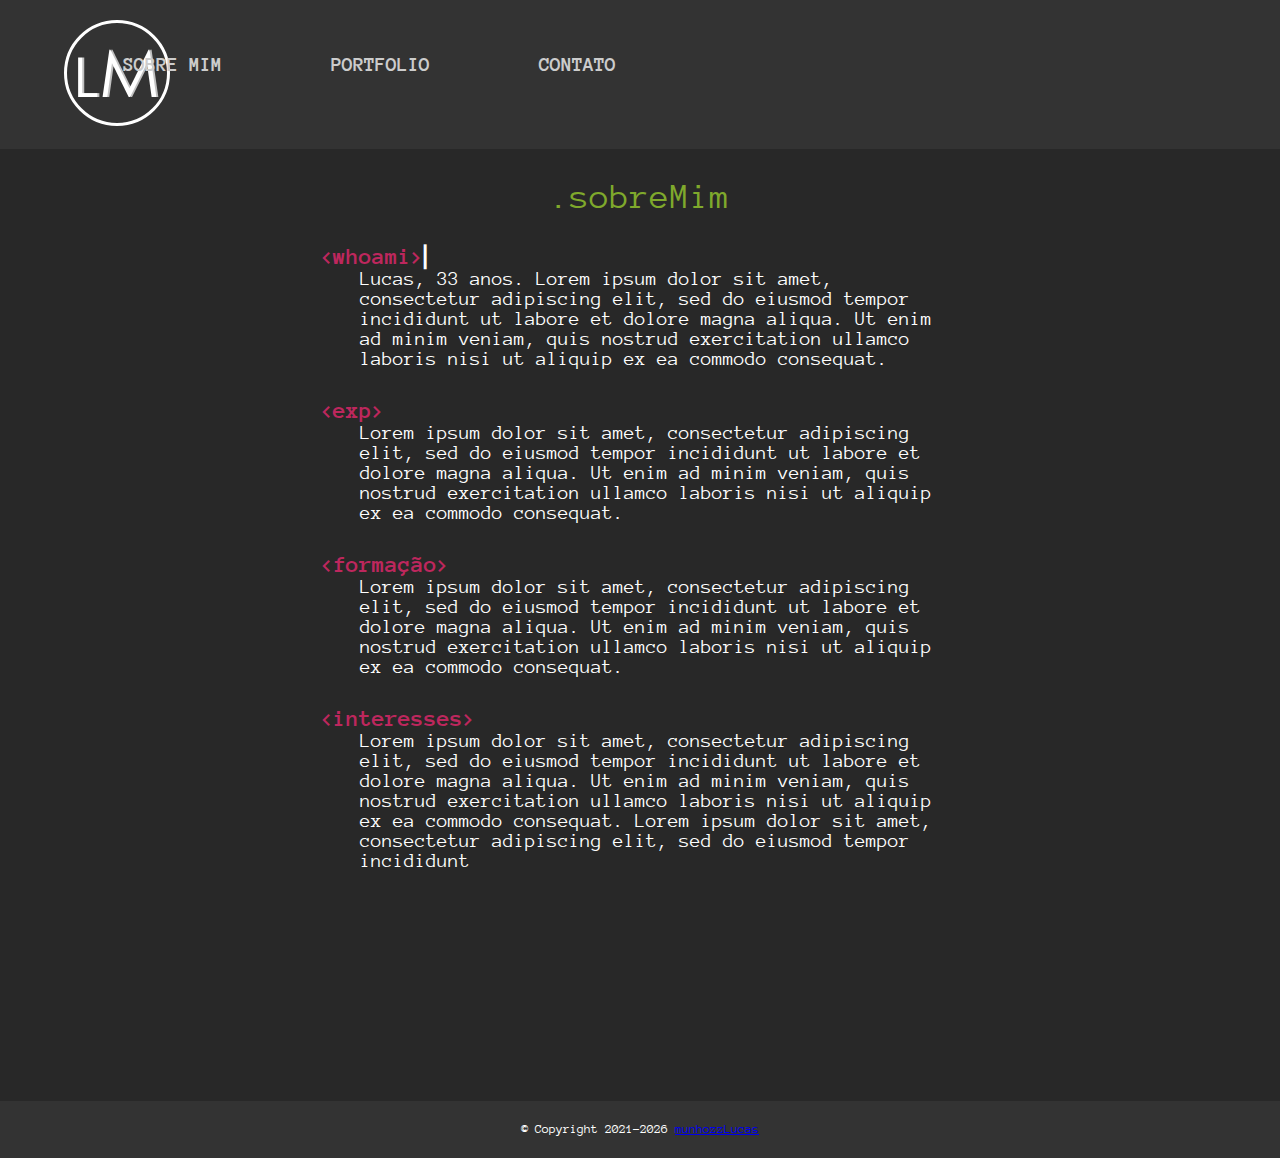
<file: index.html>
<!DOCTYPE html>

<script>
//função para calcular a idade inserida no .sobreMim. Troque a const anoNascimento pelo seu ano de nascimento.
  const anoNascimento = 1993;
  function idade() {
    var idade = Date().split` `[3] - anoNascimento;
    document.write(idade);
    }
</script>

<html lang="pt-br">
<head>
  <meta charset="UTF-8">
  <meta name="viewport" content="width=device-width, initial-scale=1.0">
  <meta http-equiv="X-UA-Compatible" content="ie=edge">
  <link rel="stylesheet" href="reset.css">
  <link rel="stylesheet" href=".\style\style.css">
  <link rel="preconnect" href="https://fonts.googleapis.com">
  <link rel="preconnect" href="https://fonts.gstatic.com" crossorigin>
  <link href="https://fonts.googleapis.com/css2?family=Anonymous+Pro&display=swap" rel="stylesheet">

  <title>Lucas Munhoz</title>
</head>

<body>
  <header>
    <div class="caixa">
      <h1><img id="logo" src="logo2.png"></h1>
      <nav>
        <ul>
          <li><a href="index.html">sobre mim</a></li>
          <li><a href="portfolio.html">portfolio</a></li>
          <li><a href="contato.html">contato</a></li>
      </ul>
    </nav>
  </div>
  </header>

  <main>
    <div class="whoAmI">
        <h1>.sobreMim</h1>
          <h2>&lt;whoami&gt<p class="blink">&#9144;</p></h2>
            <p class="text">Lucas, <script>idade();</script> anos. Lorem ipsum dolor sit amet, consectetur adipiscing elit, sed do eiusmod tempor incididunt ut labore et dolore magna aliqua. Ut enim ad minim veniam, quis nostrud exercitation ullamco laboris nisi ut aliquip ex ea commodo consequat.</p>
          <h2>&lt;exp&gt</h2>
            <p class="text">Lorem ipsum dolor sit amet, consectetur adipiscing elit, sed do eiusmod tempor incididunt ut labore et dolore magna aliqua. Ut enim ad minim veniam, quis nostrud exercitation ullamco laboris nisi ut aliquip ex ea commodo consequat.</p>
          <h2>&lt;formação&gt</h2>
            <p class="text">Lorem ipsum dolor sit amet, consectetur adipiscing elit, sed do eiusmod tempor incididunt ut labore et dolore magna aliqua. Ut enim ad minim veniam, quis nostrud exercitation ullamco laboris nisi ut aliquip ex ea commodo consequat.</p>
          <h2>&lt;interesses&gt</h2>
            <p class="text">Lorem ipsum dolor sit amet, consectetur adipiscing elit, sed do eiusmod tempor incididunt ut labore et dolore magna aliqua. Ut enim ad minim veniam, quis nostrud exercitation ullamco laboris nisi ut aliquip ex ea commodo consequat. Lorem ipsum dolor sit amet, consectetur adipiscing elit, sed do eiusmod tempor incididunt</p>
    </div>
  </main>

  <footer>
    <p class="copyright">&copy; Copyright 2021-<script>document.write(Date().split` `[3])</script> <a href="https://www.linkedin.com/in/munhozzLucas" target="_blank">munhozzLucas</a></p>
  </footer>


</body>
</html>
</file>
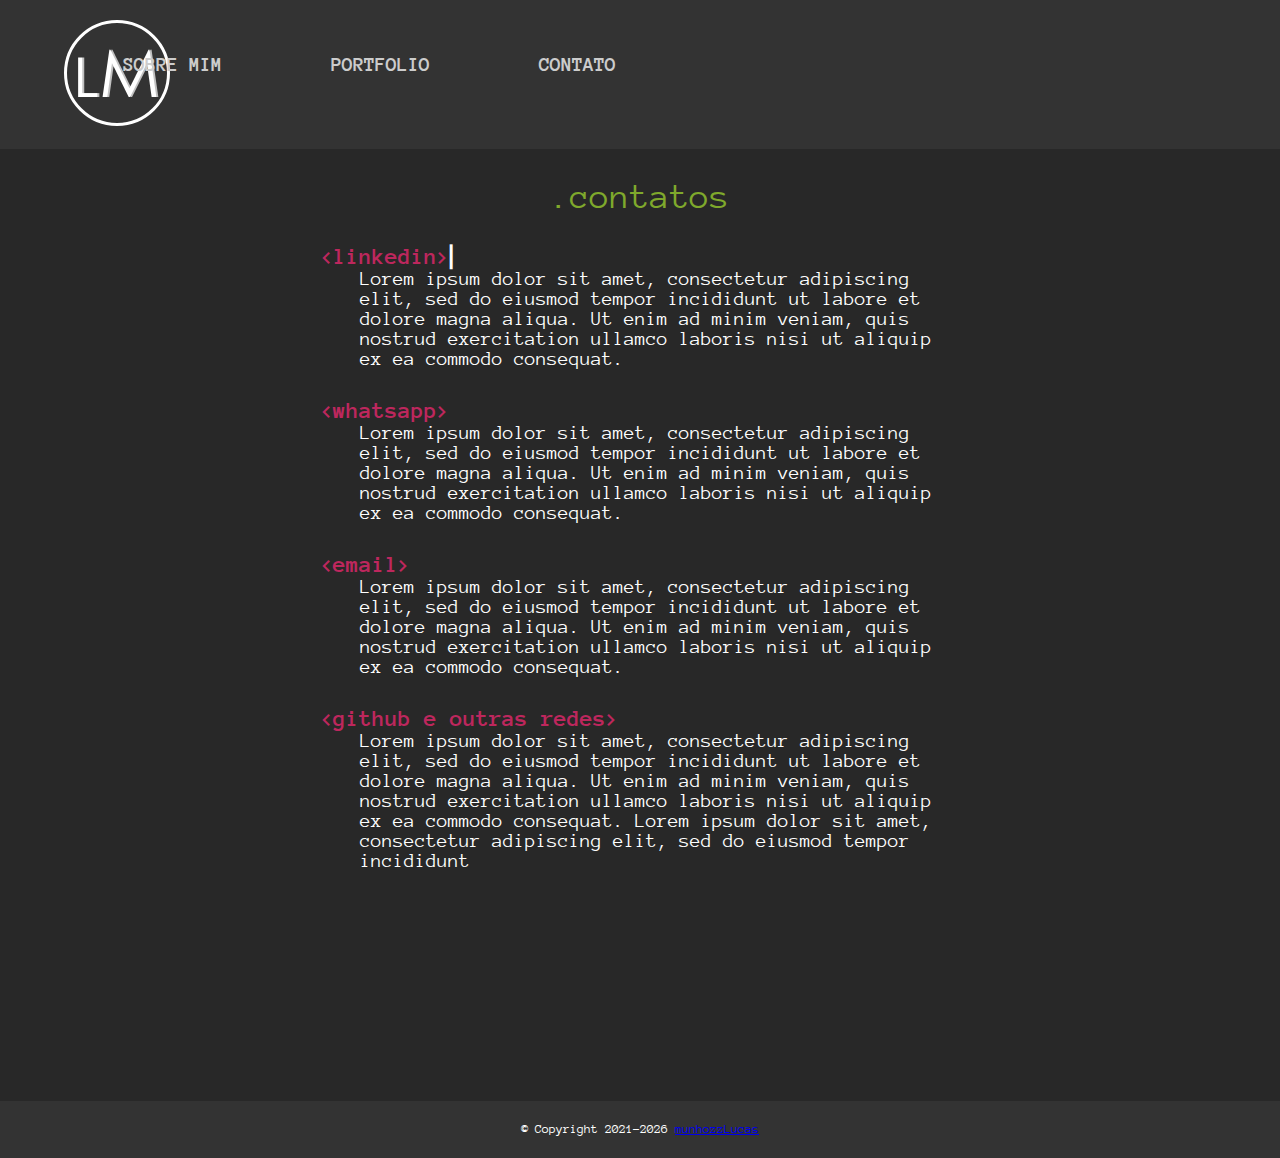
<file: contato.html>
<!DOCTYPE html>

<html lang="pt-br">
<head>
  <meta charset="UTF-8">
  <meta name="viewport" content="width=device-width, initial-scale=1.0">
  <meta http-equiv="X-UA-Compatible" content="ie=edge">
  <link rel="stylesheet" href="reset.css">
  <link rel="stylesheet" href=".\style\style.css">
  <link rel="preconnect" href="https://fonts.googleapis.com">
  <link rel="preconnect" href="https://fonts.gstatic.com" crossorigin>
  <link href="https://fonts.googleapis.com/css2?family=Anonymous+Pro&display=swap" rel="stylesheet">

  <title>Lucas Munhoz</title>
</head>

<body>
  <header>
    <div class="caixa">
      <h1><img id="logo" src="logo2.png"></h1>
      <nav>
        <ul>
          <li><a href="index.html">sobre mim</a></li>
          <li><a href="portfolio.html">portfolio</a></li>
          <li><a href="contato.html">contato</a></li>
      </ul>
    </nav>
  </div>
  </header>

  <main>
    <div class="whoAmI">
        <h1>.contatos</h1>
          <h2>&lt;linkedin&gt<p class="blink">&#9144;</p></h2>
            <p class="text">Lorem ipsum dolor sit amet, consectetur adipiscing elit, sed do eiusmod tempor incididunt ut labore et dolore magna aliqua. Ut enim ad minim veniam, quis nostrud exercitation ullamco laboris nisi ut aliquip ex ea commodo consequat.</p>
          <h2>&lt;whatsapp&gt</h2>
            <p class="text">Lorem ipsum dolor sit amet, consectetur adipiscing elit, sed do eiusmod tempor incididunt ut labore et dolore magna aliqua. Ut enim ad minim veniam, quis nostrud exercitation ullamco laboris nisi ut aliquip ex ea commodo consequat.</p>
          <h2>&lt;email&gt</h2>
            <p class="text">Lorem ipsum dolor sit amet, consectetur adipiscing elit, sed do eiusmod tempor incididunt ut labore et dolore magna aliqua. Ut enim ad minim veniam, quis nostrud exercitation ullamco laboris nisi ut aliquip ex ea commodo consequat.</p>
          <h2>&lt;github e outras redes&gt</h2>
            <p class="text">Lorem ipsum dolor sit amet, consectetur adipiscing elit, sed do eiusmod tempor incididunt ut labore et dolore magna aliqua. Ut enim ad minim veniam, quis nostrud exercitation ullamco laboris nisi ut aliquip ex ea commodo consequat. Lorem ipsum dolor sit amet, consectetur adipiscing elit, sed do eiusmod tempor incididunt</p>
    </div>
  </main>

  <footer>
    <p class="copyright">&copy; Copyright 2021-<script>document.write(Date().split` `[3])</script> <a href="https://www.linkedin.com/in/munhozzLucas" target="_blank">munhozzLucas</a></p>
  </footer>


</body>
</html>
</file>
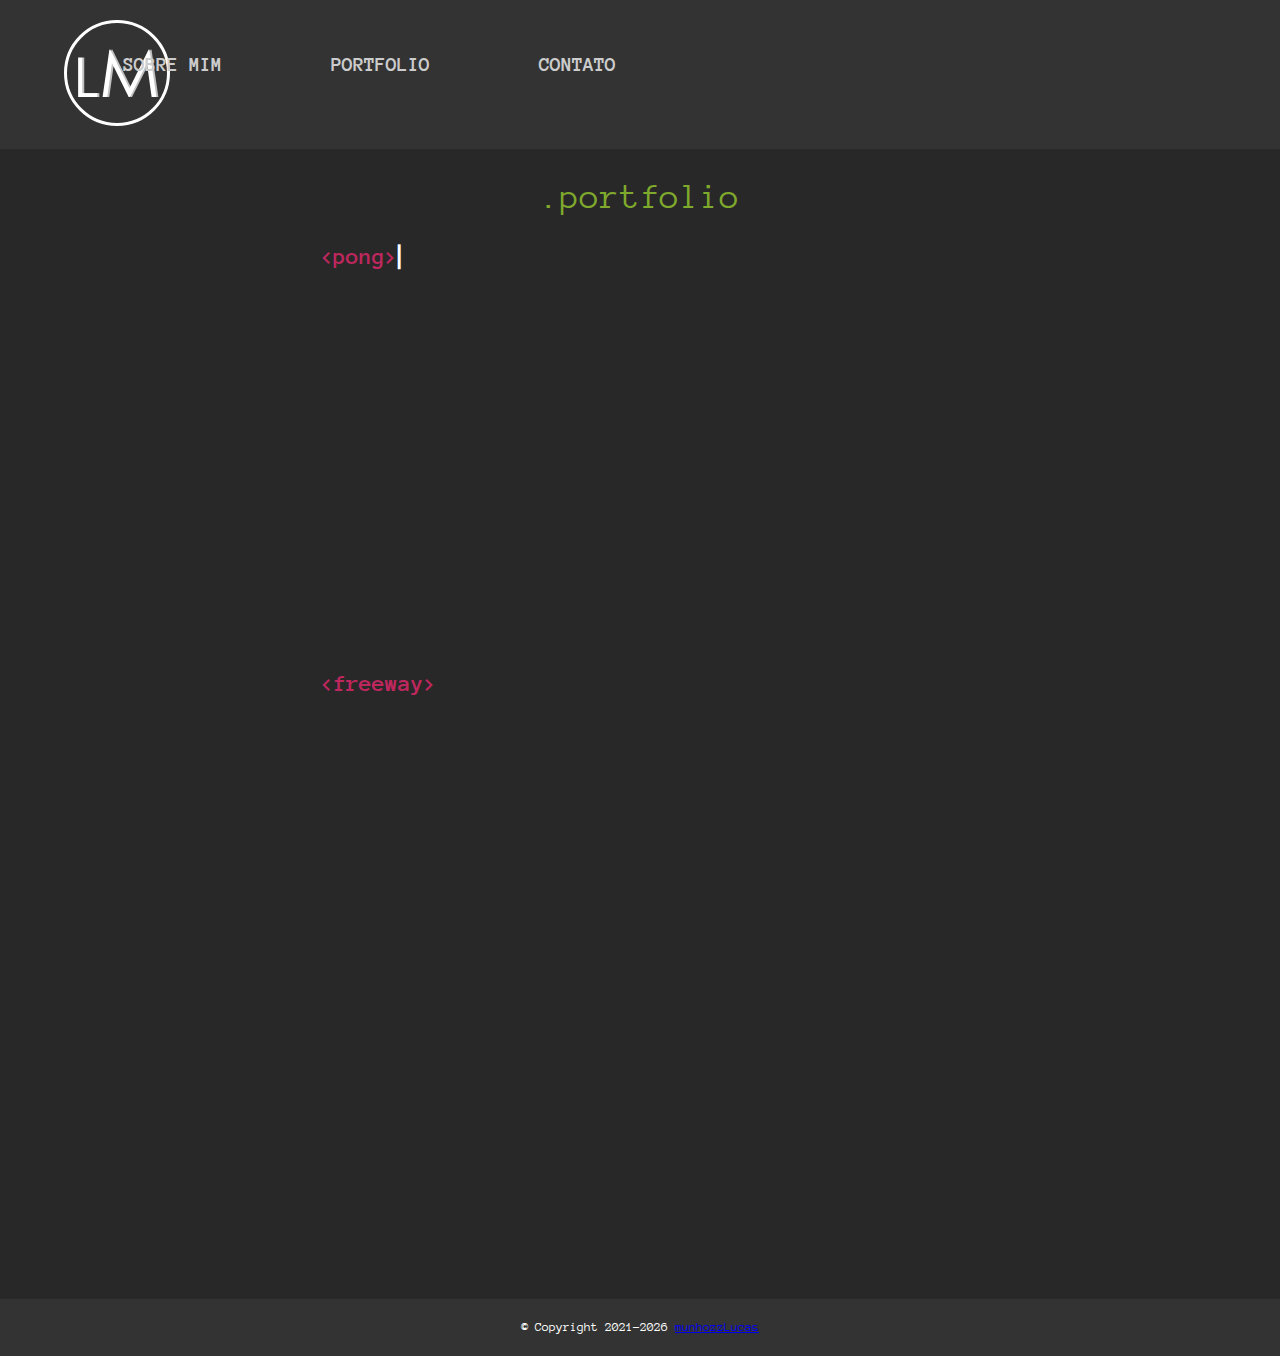
<file: portfolio.html>
<!DOCTYPE html>

<html lang="pt-br">
<head>
  <meta charset="UTF-8">
  <meta name="viewport" content="width=device-width, initial-scale=1.0">
  <meta http-equiv="X-UA-Compatible" content="ie=edge">
  <link rel="stylesheet" href="reset.css">
  <link rel="stylesheet" href=".\style\style.css">
  <link rel="preconnect" href="https://fonts.googleapis.com">
  <link rel="preconnect" href="https://fonts.gstatic.com" crossorigin>
  <link href="https://fonts.googleapis.com/css2?family=Anonymous+Pro&display=swap" rel="stylesheet">

  <title>Lucas Munhoz</title>
</head>

<body>
  <header>
    <div class="caixa">
      <h1><img id="logo" src="logo2.png"></h1>
      <nav>
        <ul>
          <li><a href="index.html">sobre mim</a></li>
          <li><a href="portfolio.html">portfolio</a></li>
          <li><a href="contato.html">contato</a></li>
      </ul>
    </nav>
  </div>
  </header>

  <main>
    <div class="whoAmI">
        <h1>.portfolio</h1>
          <h2>&lt;pong&gt<p class="blink">&#9144;</p></h2>
            <iframe style="width:600px; height:400px;" src="https://preview.p5js.org/munhozLucas/embed/EVXikQoMQ"></iframe>
          <h2>&lt;freeway&gt</h2>
            <iframe style="width:500px; height:400px;" src="https://preview.p5js.org/munhozLucas/embed/wU59E0fhi"></iframe>
    </div>
  </main>

  <footer>
    <p class="copyright">&copy; Copyright 2021-<script>document.write(Date().split` `[3])</script> <a href="https://www.linkedin.com/in/munhozzLucas" target="_blank">munhozzLucas</a></p>
  </footer>

  <script>
    document.body.addEventListener("wheel", function(e) { e.preventDefault(); }, false);
  </script>

</body>
</html>
</file>
